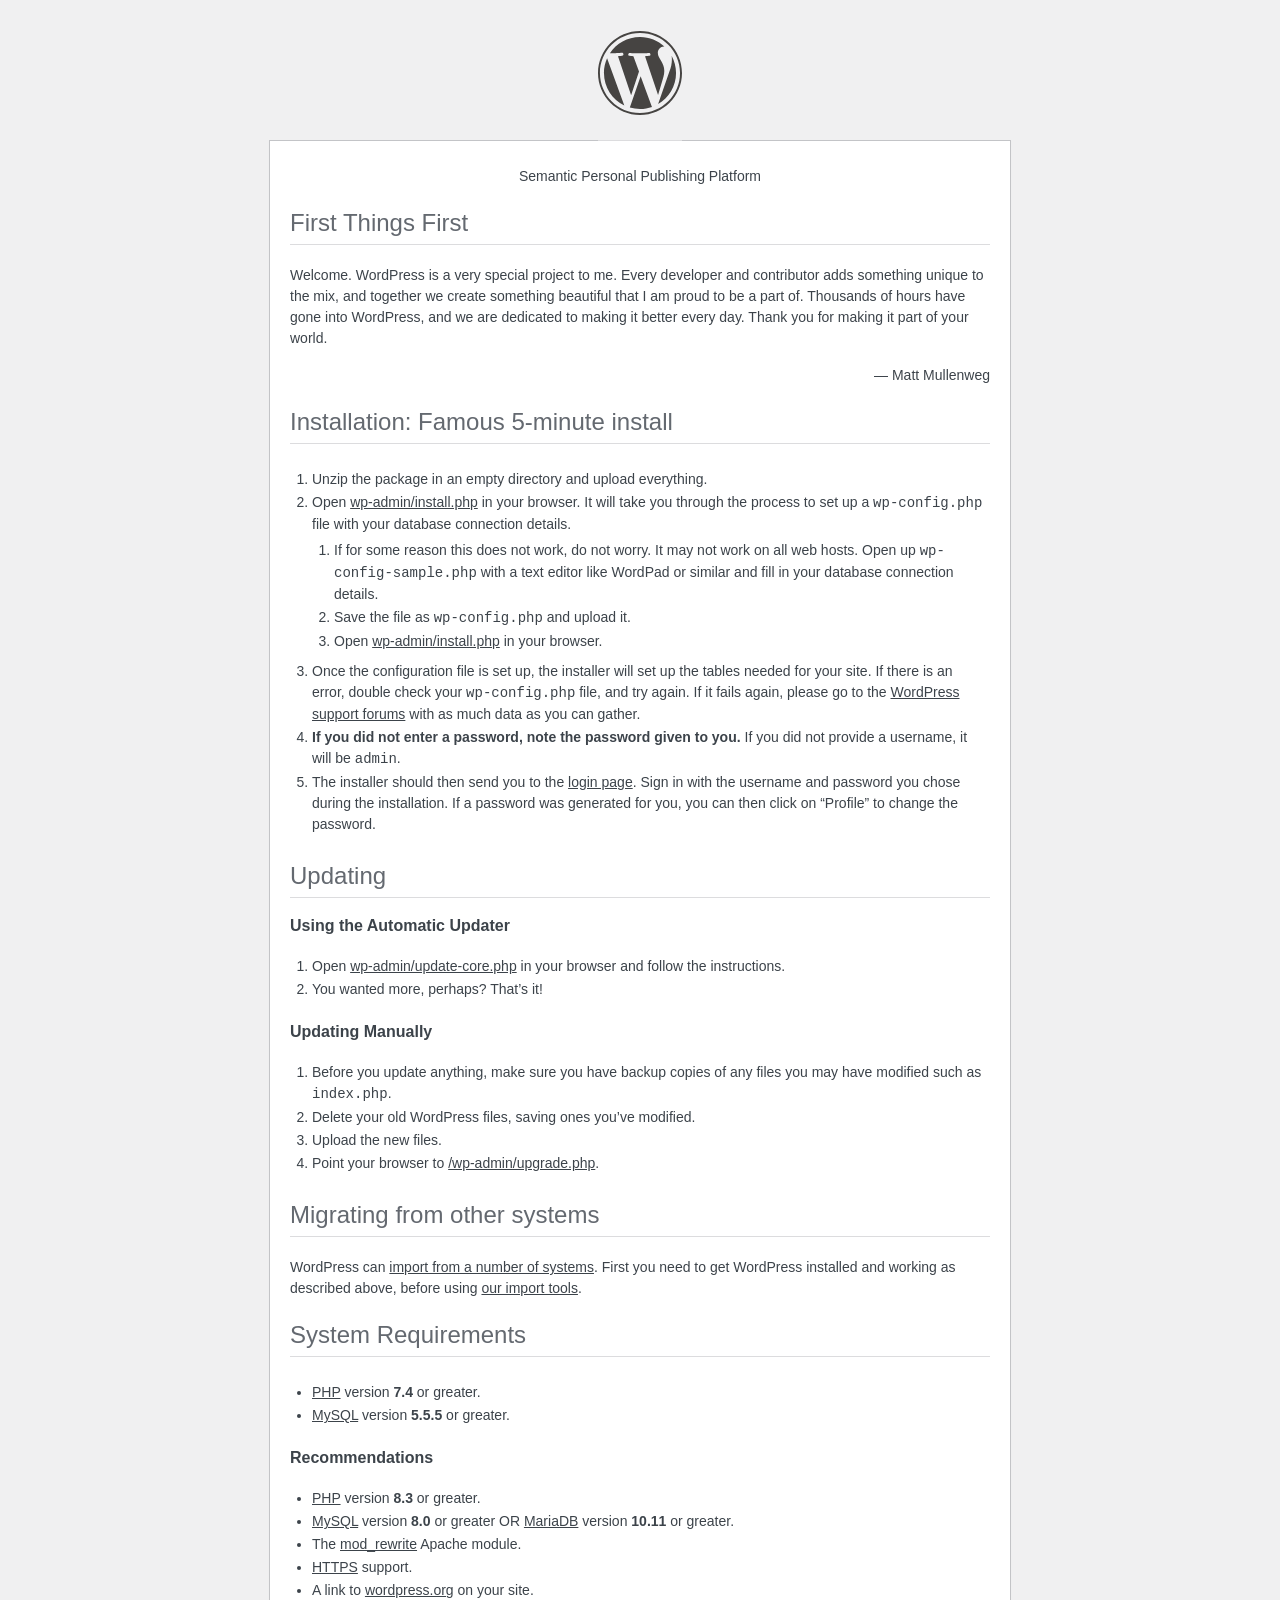
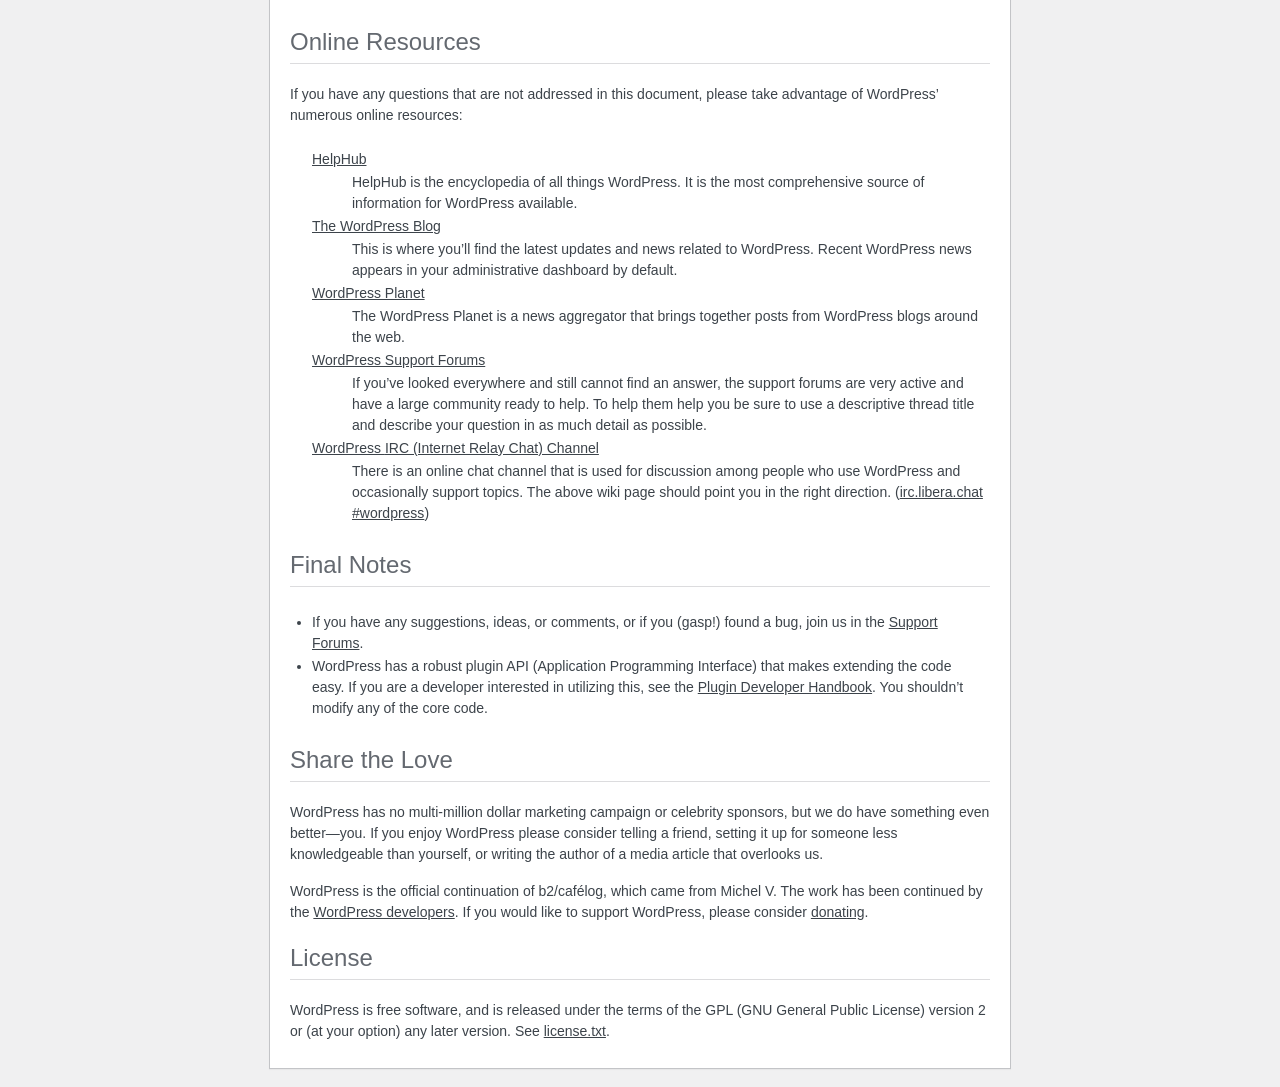
<file: blog/readme.html>
<!DOCTYPE html>
<html lang="en">
<head>
	<meta name="viewport" content="width=device-width" />
	<meta http-equiv="Content-Type" content="text/html; charset=utf-8" />
	<meta name="robots" content="noindex,nofollow" />
	<title>WordPress &#8250; ReadMe</title>
	<link rel="stylesheet" href="wp-admin/css/install.css?ver=20100228" />
</head>
<body>
<h1 id="logo">
	<a href="https://wordpress.org/"><img alt="WordPress" src="wp-admin/images/wordpress-logo.png" /></a>
</h1>
<p style="text-align: center">Semantic Personal Publishing Platform</p>

<h2>First Things First</h2>
<p>Welcome. WordPress is a very special project to me. Every developer and contributor adds something unique to the mix, and together we create something beautiful that I am proud to be a part of. Thousands of hours have gone into WordPress, and we are dedicated to making it better every day. Thank you for making it part of your world.</p>
<p style="text-align: right">&#8212; Matt Mullenweg</p>

<h2>Installation: Famous 5-minute install</h2>
<ol>
	<li>Unzip the package in an empty directory and upload everything.</li>
	<li>Open <span class="file"><a href="wp-admin/install.php">wp-admin/install.php</a></span> in your browser. It will take you through the process to set up a <code>wp-config.php</code> file with your database connection details.
		<ol>
			<li>If for some reason this does not work, do not worry. It may not work on all web hosts. Open up <code>wp-config-sample.php</code> with a text editor like WordPad or similar and fill in your database connection details.</li>
			<li>Save the file as <code>wp-config.php</code> and upload it.</li>
			<li>Open <span class="file"><a href="wp-admin/install.php">wp-admin/install.php</a></span> in your browser.</li>
		</ol>
	</li>
	<li>Once the configuration file is set up, the installer will set up the tables needed for your site. If there is an error, double check your <code>wp-config.php</code> file, and try again. If it fails again, please go to the <a href="https://wordpress.org/support/forums/">WordPress support forums</a> with as much data as you can gather.</li>
	<li><strong>If you did not enter a password, note the password given to you.</strong> If you did not provide a username, it will be <code>admin</code>.</li>
	<li>The installer should then send you to the <a href="wp-login.php">login page</a>. Sign in with the username and password you chose during the installation. If a password was generated for you, you can then click on &#8220;Profile&#8221; to change the password.</li>
</ol>

<h2>Updating</h2>
<h3>Using the Automatic Updater</h3>
<ol>
	<li>Open <span class="file"><a href="wp-admin/update-core.php">wp-admin/update-core.php</a></span> in your browser and follow the instructions.</li>
	<li>You wanted more, perhaps? That&#8217;s it!</li>
</ol>

<h3>Updating Manually</h3>
<ol>
	<li>Before you update anything, make sure you have backup copies of any files you may have modified such as <code>index.php</code>.</li>
	<li>Delete your old WordPress files, saving ones you&#8217;ve modified.</li>
	<li>Upload the new files.</li>
	<li>Point your browser to <span class="file"><a href="wp-admin/upgrade.php">/wp-admin/upgrade.php</a>.</span></li>
</ol>

<h2>Migrating from other systems</h2>
<p>WordPress can <a href="https://developer.wordpress.org/advanced-administration/wordpress/import/">import from a number of systems</a>. First you need to get WordPress installed and working as described above, before using <a href="wp-admin/import.php">our import tools</a>.</p>

<h2>System Requirements</h2>
<ul>
	<li><a href="https://www.php.net/">PHP</a> version <strong>7.4</strong> or greater.</li>
	<li><a href="https://www.mysql.com/">MySQL</a> version <strong>5.5.5</strong> or greater.</li>
</ul>

<h3>Recommendations</h3>
<ul>
	<li><a href="https://www.php.net/">PHP</a> version <strong>8.3</strong> or greater.</li>
	<li><a href="https://www.mysql.com/">MySQL</a> version <strong>8.0</strong> or greater OR <a href="https://mariadb.org/">MariaDB</a> version <strong>10.11</strong> or greater.</li>
	<li>The <a href="https://httpd.apache.org/docs/2.2/mod/mod_rewrite.html">mod_rewrite</a> Apache module.</li>
	<li><a href="https://wordpress.org/news/2016/12/moving-toward-ssl/">HTTPS</a> support.</li>
	<li>A link to <a href="https://wordpress.org/">wordpress.org</a> on your site.</li>
</ul>

<h2>Online Resources</h2>
<p>If you have any questions that are not addressed in this document, please take advantage of WordPress&#8217; numerous online resources:</p>
<dl>
	<dt><a href="https://wordpress.org/documentation/">HelpHub</a></dt>
		<dd>HelpHub is the encyclopedia of all things WordPress. It is the most comprehensive source of information for WordPress available.</dd>
	<dt><a href="https://wordpress.org/news/">The WordPress Blog</a></dt>
		<dd>This is where you&#8217;ll find the latest updates and news related to WordPress. Recent WordPress news appears in your administrative dashboard by default.</dd>
	<dt><a href="https://planet.wordpress.org/">WordPress Planet</a></dt>
		<dd>The WordPress Planet is a news aggregator that brings together posts from WordPress blogs around the web.</dd>
	<dt><a href="https://wordpress.org/support/forums/">WordPress Support Forums</a></dt>
		<dd>If you&#8217;ve looked everywhere and still cannot find an answer, the support forums are very active and have a large community ready to help. To help them help you be sure to use a descriptive thread title and describe your question in as much detail as possible.</dd>
	<dt><a href="https://make.wordpress.org/support/handbook/appendix/other-support-locations/introduction-to-irc/">WordPress <abbr>IRC</abbr> (Internet Relay Chat) Channel</a></dt>
		<dd>There is an online chat channel that is used for discussion among people who use WordPress and occasionally support topics. The above wiki page should point you in the right direction. (<a href="https://web.libera.chat/#wordpress">irc.libera.chat #wordpress</a>)</dd>
</dl>

<h2>Final Notes</h2>
<ul>
	<li>If you have any suggestions, ideas, or comments, or if you (gasp!) found a bug, join us in the <a href="https://wordpress.org/support/forums/">Support Forums</a>.</li>
	<li>WordPress has a robust plugin <abbr>API</abbr> (Application Programming Interface) that makes extending the code easy. If you are a developer interested in utilizing this, see the <a href="https://developer.wordpress.org/plugins/">Plugin Developer Handbook</a>. You shouldn&#8217;t modify any of the core code.</li>
</ul>

<h2>Share the Love</h2>
<p>WordPress has no multi-million dollar marketing campaign or celebrity sponsors, but we do have something even better&#8212;you. If you enjoy WordPress please consider telling a friend, setting it up for someone less knowledgeable than yourself, or writing the author of a media article that overlooks us.</p>

<p>WordPress is the official continuation of b2/caf&#233;log, which came from Michel V. The work has been continued by the <a href="https://wordpress.org/about/">WordPress developers</a>. If you would like to support WordPress, please consider <a href="https://wordpress.org/donate/">donating</a>.</p>

<h2>License</h2>
<p>WordPress is free software, and is released under the terms of the <abbr>GPL</abbr> (GNU General Public License) version 2 or (at your option) any later version. See <a href="license.txt">license.txt</a>.</p>

</body>
</html>
</file>
<file: blog/wp-admin/css/install.css>
html {
	background: #f0f0f1;
	margin: 0 20px;
}

body {
	background: #fff;
	border: 1px solid #c3c4c7;
	color: #3c434a;
	font-family: -apple-system, BlinkMacSystemFont, "Segoe UI", Roboto, Oxygen-Sans, Ubuntu, Cantarell, "Helvetica Neue", sans-serif;
	margin: 140px auto 25px;
	padding: 20px 20px 10px;
	max-width: 700px;
	-webkit-font-smoothing: subpixel-antialiased;
	box-shadow: 0 1px 1px rgba(0, 0, 0, 0.04);
}

a {
	color: var(--wp-admin-theme-color);
}

a:hover,
a:active {
	color: var(--wp-admin-theme-color-darker-20);
}

a:focus {
	color: var(--wp-admin-theme-color-darker-20);
	border-radius: 2px;
	box-shadow: 0 0 0 var(--wp-admin-border-width-focus, 1.5px) var(--wp-admin-theme-color, #3858e9);
	/* Only visible in Windows High Contrast mode */
	outline: 2px solid transparent;
}

h1, h2 {
	border-bottom: 1px solid #dcdcde;
	clear: both;
	color: #646970;
	font-size: 24px;
	padding: 0 0 7px;
	font-weight: 400;
}

h3 {
	font-size: 16px;
}

p, li, dd, dt {
	padding-bottom: 2px;
	font-size: 14px;
	line-height: 1.5;
}

code, .code {
	font-family: Consolas, Monaco, monospace;
}

ul, ol, dl {
	padding: 5px 5px 5px 22px;
}

a img {
	border: 0
}
abbr {
	border: 0;
	font-variant: normal;
}

fieldset {
	border: 0;
	padding: 0;
	margin: 0;
}

#logo {
	margin: -130px auto 25px;
	padding: 0 0 25px;
	width: 84px;
	height: 84px;
	overflow: hidden;
	background-image: url(../images/w-logo-gray.png?ver=20260303);
	background-image: none, url(../images/wordpress-logo-gray.svg?ver=20260303);
	background-size: 84px;
	background-position: center top;
	background-repeat: no-repeat;
	color: #3c434a; /* same as login.css */
	font-size: 20px;
	font-weight: 400;
	line-height: 1.3em;
	text-decoration: none;
	text-align: center;
	text-indent: -9999px;
	outline: none;
}

.step {
	margin: 20px 0 15px;
}
.step, th {
	text-align: left;
	padding: 0;
}
.language-chooser.wp-core-ui .step .button.button-large {
	font-size: 14px;
}
textarea {
	border: 1px solid #dcdcde;
	font-family: -apple-system, BlinkMacSystemFont, "Segoe UI", Roboto, Oxygen-Sans, Ubuntu, Cantarell, "Helvetica Neue", sans-serif;
	width: 100%;
	box-sizing: border-box;
}

.form-table {
	border-collapse: collapse;
	margin-top: 1em;
	width: 100%;
}

.form-table td {
	margin-bottom: 9px;
	padding: 10px 20px 10px 0;
	font-size: 14px;
	vertical-align: top
}

.form-table th {
	font-size: 14px;
	text-align: left;
	padding: 10px 20px 10px 0;
	width: 115px;
	vertical-align: top;
}

.form-table code {
	line-height: 1.28571428;
	font-size: 14px;
}

.form-table p {
	margin: 4px 0 0;
	font-size: 11px;
}

.form-table .setup-description {
	margin: 4px 0 0;
	line-height: 1.6;
}

.form-table input {
	line-height: 1.33333333;
	font-size: 15px;
	padding: 3px 5px;
}

.wp-pwd {
	margin-top: 0;
}

.form-table .wp-pwd {
	display: flex;
	column-gap: 4px;
}

.form-table .password-input-wrapper {
	width: 100%;
}

input,
submit {
	font-family: -apple-system, BlinkMacSystemFont, "Segoe UI", Roboto, Oxygen-Sans, Ubuntu, Cantarell, "Helvetica Neue", sans-serif;
}

.form-table input[type=text],
.form-table input[type=email],
.form-table input[type=url],
.form-table input[type=password],
#pass-strength-result {
	width: 100%;
}

.form-table th p {
	font-weight: 400;
}

.form-table.install-success th,
.form-table.install-success td {
	vertical-align: middle;
	padding: 16px 20px 16px 0;
}

.form-table.install-success td p {
	margin: 0;
	font-size: 14px;
}

.form-table.install-success td code {
	margin: 0;
	font-size: 18px;
}

#error-page {
	margin-top: 50px;
}

#error-page p {
	font-size: 14px;
	line-height: 1.28571428;
	margin: 25px 0 20px;
}

#error-page code, .code {
	font-family: Consolas, Monaco, monospace;
}

.message {
	border-left: 4px solid #d63638;
	padding: .7em .6em;
	background-color: #fcf0f1;
}

/* rtl:ignore */
#dbname,
#uname,
#pwd,
#dbhost,
#prefix,
#user_login,
#admin_email,
#pass1,
#pass2 {
	direction: ltr;
}


/* localization */
body.rtl,
.rtl textarea,
.rtl input,
.rtl submit {
	font-family: Tahoma, sans-serif;
}

:lang(he-il) body.rtl,
:lang(he-il) .rtl textarea,
:lang(he-il) .rtl input,
:lang(he-il) .rtl submit {
	font-family: Arial, sans-serif;
}

@media only screen and (max-width: 799px) {
	body {
		margin-top: 115px;
	}
	#logo a {
		margin: -125px auto 30px;
	}
}

@media screen and (max-width: 782px) {

	.form-table {
		margin-top: 0;
	}

	.form-table th,
	.form-table td {
		display: block;
		width: auto;
		vertical-align: middle;
	}

	.form-table th {
		padding: 20px 0 0;
	}

	.form-table td {
		padding: 5px 0;
		border: 0;
		margin: 0;
	}

	textarea,
	input {
		font-size: 16px;
	}

	.form-table td input[type="text"],
	.form-table td input[type="email"],
	.form-table td input[type="url"],
	.form-table td input[type="password"],
	.form-table td select,
	.form-table td textarea,
	.form-table span.description {
		width: 100%;
		font-size: 16px;
		line-height: 1.5;
		padding: 7px 10px;
		display: block;
		max-width: none;
		box-sizing: border-box;
	}

	#pwd {
		padding-right: 2.5rem;
	}

	.wp-pwd #pass1 {
		padding-right: 50px;
	}

	.wp-pwd .button.wp-hide-pw {
		right: 0;
	}

	#pass-strength-result {
		width: 100%;
	}
}

body.language-chooser {
	max-width: 300px;
}

.language-chooser [for="language"] {
	display: inline-block;
	margin-bottom: 10px;
	font-size: 14px;
	font-weight: 600;
}

.language-chooser select {
	padding: 8px;
	width: 100%;
	display: block;
	border: 1px solid #dcdcde;
	background: #fff;
	color: #2c3338;
	font-size: 16px;
	font-family: Arial, sans-serif;
	font-weight: 400;
}

.language-chooser select:focus {
	color: #2c3338;
}

.language-chooser select option:hover,
.language-chooser select option:focus {
	color: var(--wp-admin-theme-color-darker-20);
}

.language-chooser .step {
	text-align: right;
}

.screen-reader-input,
.screen-reader-text {
	border: 0;
	clip-path: inset(50%);
	height: 1px;
	margin: -1px;
	overflow: hidden;
	padding: 0;
	position: absolute;
	width: 1px;
	/* Many screen reader and browser combinations announce broken words as they would appear visually. */
	word-wrap: normal !important;
	word-break: normal !important;
}

.spinner {
	background: url(../images/spinner.gif) no-repeat;
	background-size: 20px 20px;
	visibility: hidden;
	opacity: 0.7;
	filter: alpha(opacity=70);
	width: 20px;
	height: 20px;
	margin: 2px 5px 0;
}

.step .spinner {
	display: inline-block;
	vertical-align: middle;
	margin-right: 15px;
}

.button.hide-if-no-js,
.hide-if-no-js {
	display: none;
}

/**
 * HiDPI Displays
 */
@media print,
  (min-resolution: 120dpi) {

	.spinner {
		background-image: url(../images/spinner-2x.gif);
	}

}
</file>
